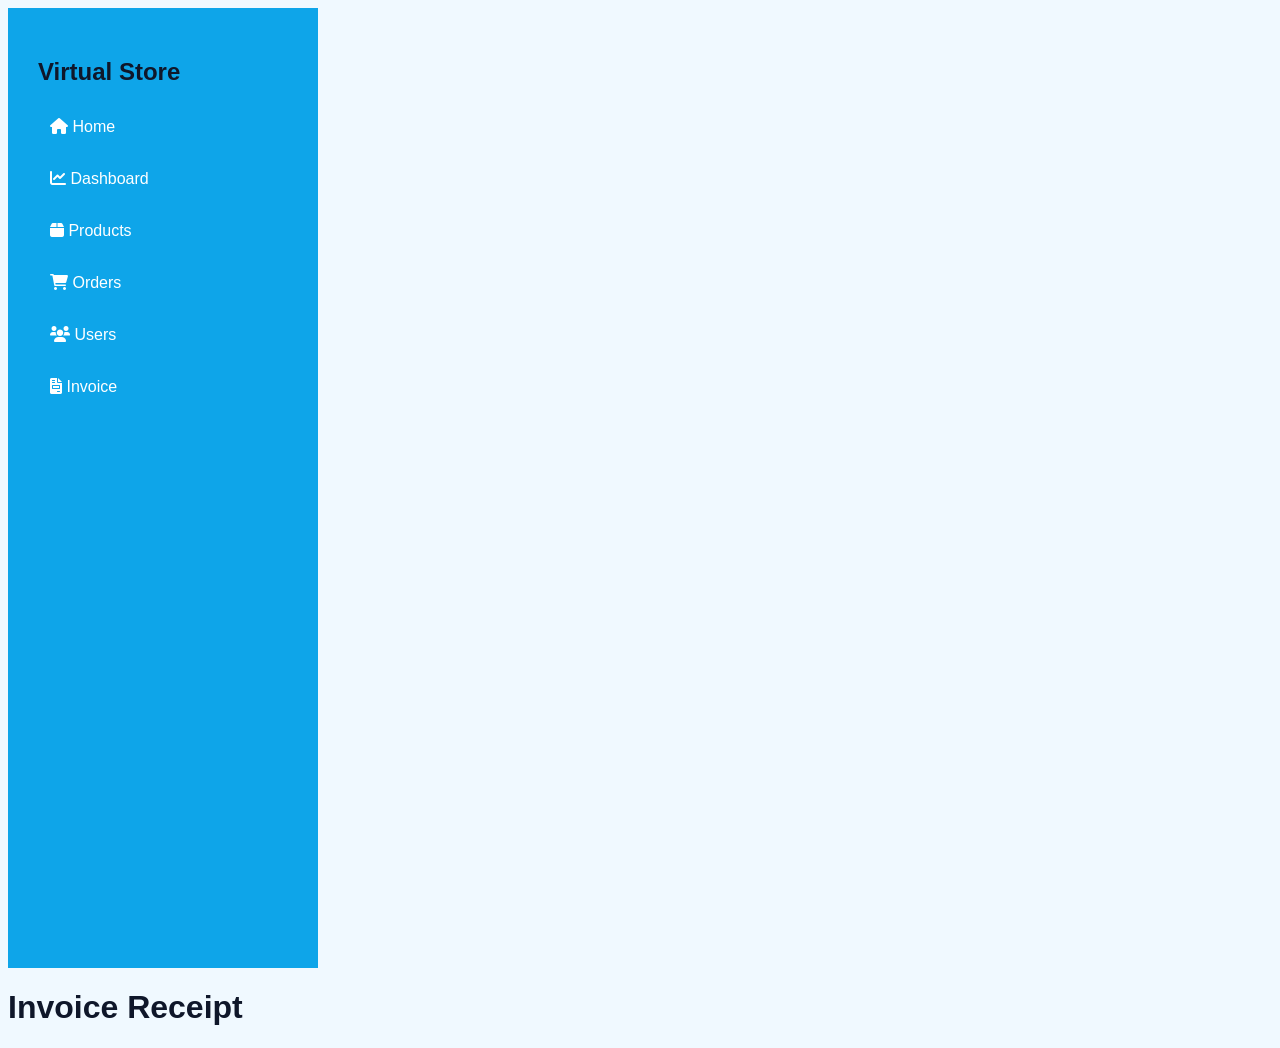
<file: templates/invoice.html>
<!DOCTYPE html>
<html lang="en">
<head>
    <meta charset="UTF-8">
    <meta name="viewport" content="width=device-width, initial-scale=1.0">
    <title>Invoice - Virtual Store</title>
    <!-- Stylesheets -->
    <link rel="stylesheet" href="/static/css/styles.css">
    <link rel="stylesheet" href="https://cdnjs.cloudflare.com/ajax/libs/font-awesome/6.0.0/css/all.min.css">
</head>
<body>

    <div class="dashboard-container">
        <!-- Sidebar Navigation -->
        <aside class="sidebar">
            <h2>Virtual Store</h2>
            <nav class="nav-links">
                <a href="/"><i class="fa-solid fa-house"></i> Home</a>
                <a href="/dashboard"><i class="fa-solid fa-chart-line"></i> Dashboard</a>
                <a href="/products-page"><i class="fa-solid fa-box"></i> Products</a>
                <a href="/orders-page"><i class="fa-solid fa-cart-shopping"></i> Orders</a>
                <a href="/users-page"><i class="fa-solid fa-users"></i> Users</a>
                <a href="/invoice-page" class="active"><i class="fa-solid fa-file-invoice"></i> Invoice</a>
            </nav>
        </aside>

        <!-- Main Content Area -->
        <main class="main-content">
            <header>
                <h1>Invoice Receipt</h1>
            </header>

            <section class="content-area">
                <!-- Invoice details and printing views go here -->
            </section>
        </main>
    </div>

    <!-- Main JavaScript Logic -->
    <script src="/static/js/main.js"></script>
</body>
</html>
</file>
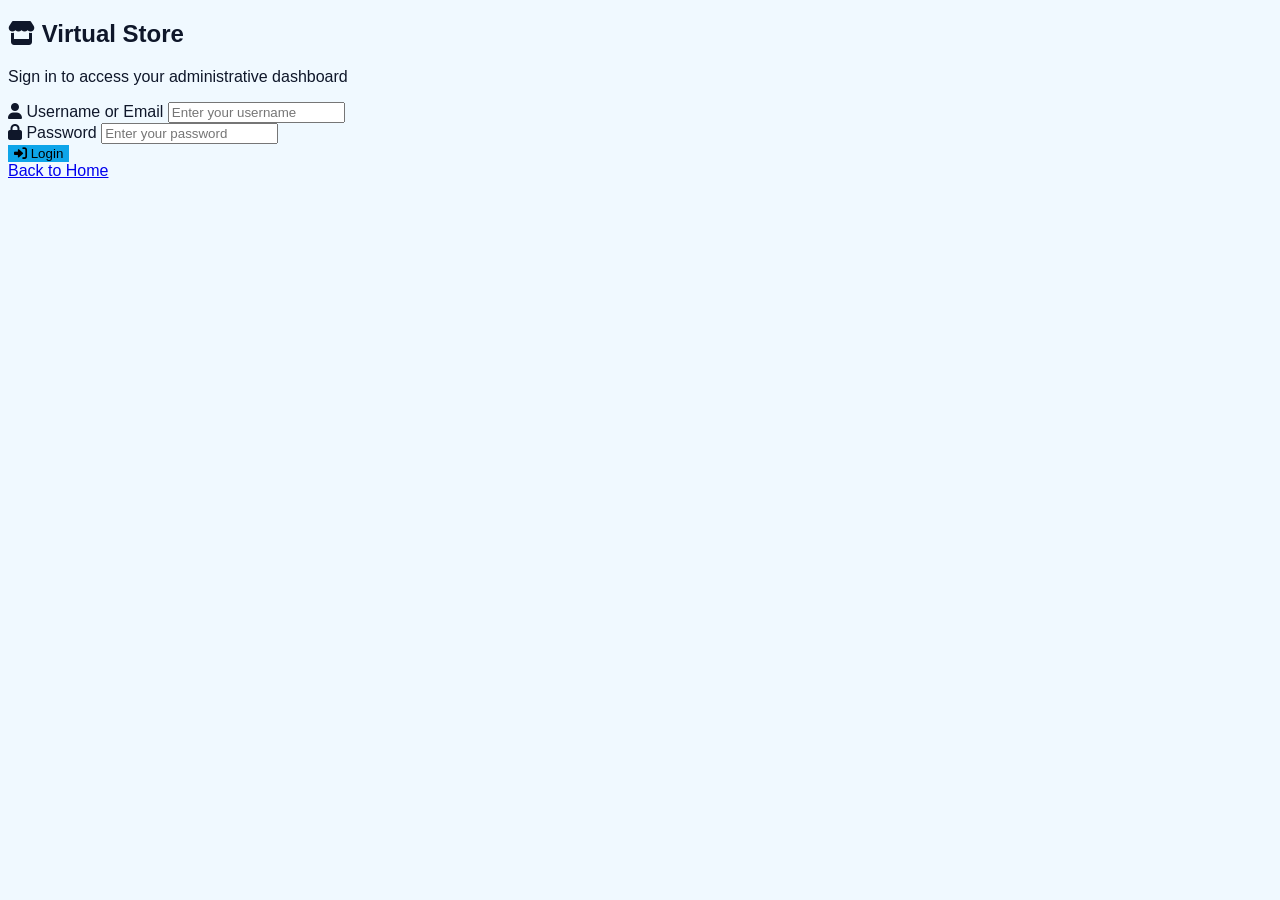
<file: templates/login.html>
<!DOCTYPE html>
<html lang="en">
<head>
    <meta charset="UTF-8">
    <meta name="viewport" content="width=device-width, initial-scale=1.0">
    <title>Login - Virtual Store</title>
    <!-- Stylesheets -->
    <link rel="stylesheet" href="/static/css/styles.css">
    <link rel="stylesheet" href="https://cdnjs.cloudflare.com/ajax/libs/font-awesome/6.0.0/css/all.min.css">
</head>
<body class="login-body">

    <!-- Authentication Container -->
    <div class="login-container">
        <div class="login-header">
            <h2><i class="fa-solid fa-store"></i> Virtual Store</h2>
            <p>Sign in to access your administrative dashboard</p>
        </div>

        <!-- Login Form -->
        <form id="loginForm" class="login-form">
            <div class="form-group">
                <label for="username"><i class="fa-solid fa-user"></i> Username or Email</label>
                <input type="text" id="username" name="username" placeholder="Enter your username" required>
            </div>

            <div class="form-group">
                <label for="password"><i class="fa-solid fa-lock"></i> Password</label>
                <input type="password" id="password" name="password" placeholder="Enter your password" required>
            </div>

            <div class="form-actions">
                <button type="submit" class="btn-primary">
                    <i class="fa-solid fa-right-to-bracket"></i> Login
                </button>
            </div>
        </form>

        <div class="login-footer">
            <a href="/">Back to Home</a>
        </div>
    </div>

    <!-- Main JavaScript Logic -->
    <script src="/static/js/main.js"></script>
</body>
</html>
</file>
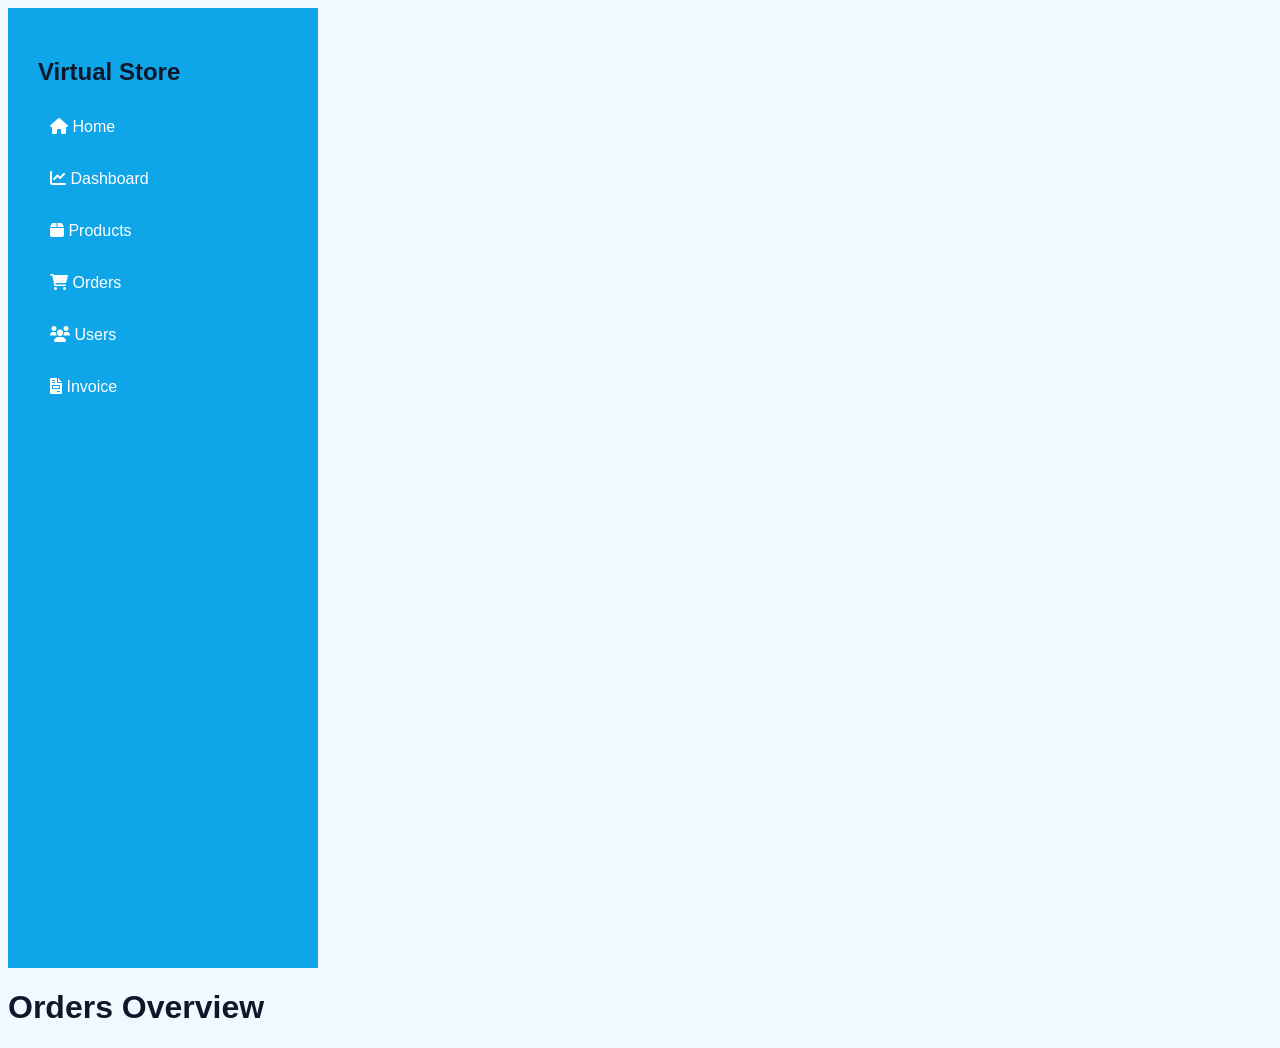
<file: templates/orders.html>
<!DOCTYPE html>
<html lang="en">
<head>
    <meta charset="UTF-8">
    <meta name="viewport" content="width=device-width, initial-scale=1.0">
    <title>Orders - Virtual Store</title>
    <!-- Stylesheets -->
    <link rel="stylesheet" href="/static/css/styles.css">
    <link rel="stylesheet" href="https://cdnjs.cloudflare.com/ajax/libs/font-awesome/6.0.0/css/all.min.css">
</head>
<body>

    <div class="dashboard-container">
        <!-- Sidebar Navigation -->
        <aside class="sidebar">
            <h2>Virtual Store</h2>
            <nav class="nav-links">
                <a href="/"><i class="fa-solid fa-house"></i> Home</a>
                <a href="/dashboard"><i class="fa-solid fa-chart-line"></i> Dashboard</a>
                <a href="/products-page"><i class="fa-solid fa-box"></i> Products</a>
                <a href="/orders-page" class="active"><i class="fa-solid fa-cart-shopping"></i> Orders</a>
                <a href="/users-page"><i class="fa-solid fa-users"></i> Users</a>
                <a href="/invoice-page"><i class="fa-solid fa-file-invoice"></i> Invoice</a>
            </nav>
        </aside>

        <!-- Main Content Area -->
        <main class="main-content">
            <header>
                <h1>Orders Overview</h1>
            </header>

            <section class="content-area">
                <!-- Orders table and status tracking go here -->
            </section>
        </main>
    </div>

    <!-- Main JavaScript Logic -->
    <script src="/static/js/main.js"></script>
</body>
</html>
</file>
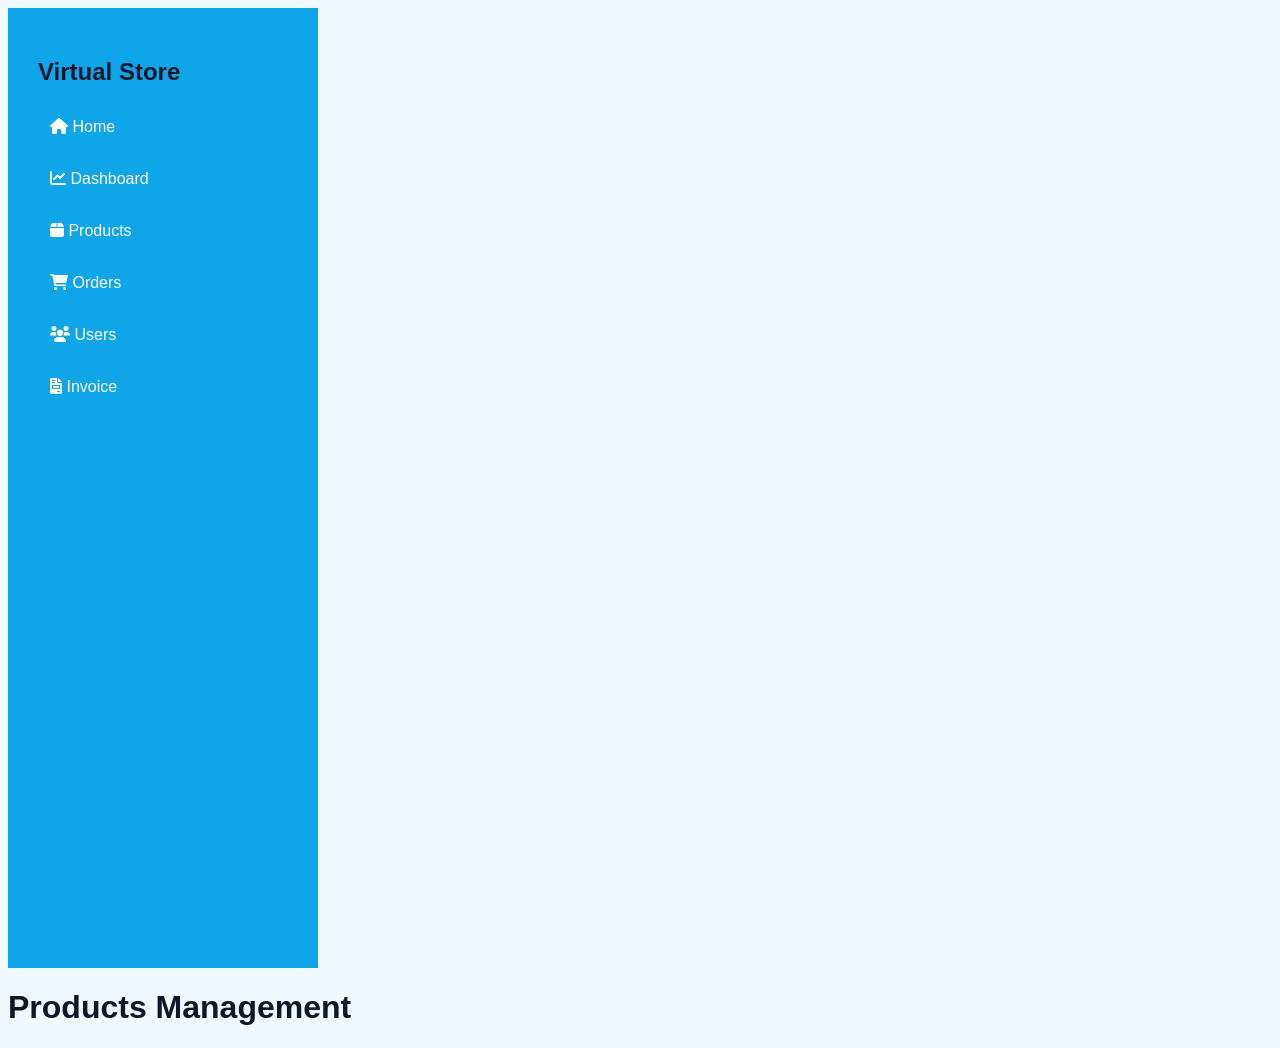
<file: templates/products.html>
<!DOCTYPE html>
<html lang="en">
<head>
    <meta charset="UTF-8">
    <meta name="viewport" content="width=device-width, initial-scale=1.0">
    <title>Products - Virtual Store</title>
    <!-- Stylesheets -->
    <link rel="stylesheet" href="/static/css/styles.css">
    <link rel="stylesheet" href="https://cdnjs.cloudflare.com/ajax/libs/font-awesome/6.0.0/css/all.min.css">
</head>
<body>

    <div class="dashboard-container">
        <!-- Sidebar Navigation -->
        <aside class="sidebar">
            <h2>Virtual Store</h2>
            <nav class="nav-links">
                <a href="/"><i class="fa-solid fa-house"></i> Home</a>
                <a href="/dashboard"><i class="fa-solid fa-chart-line"></i> Dashboard</a>
                <a href="/products-page" class="active"><i class="fa-solid fa-box"></i> Products</a>
                <a href="/orders-page"><i class="fa-solid fa-cart-shopping"></i> Orders</a>
                <a href="/users-page"><i class="fa-solid fa-users"></i> Users</a>
                <a href="/invoice-page"><i class="fa-solid fa-file-invoice"></i> Invoice</a>
            </nav>
        </aside>

        <!-- Main Content Area -->
        <main class="main-content">
            <header>
                <h1>Products Management</h1>
            </header>

            <section class="content-area">
                <!-- Products table and management controls go here -->
            </section>
        </main>
    </div>

    <!-- Main JavaScript Logic -->
    <script src="/static/js/main.js"></script>
</body>
</html>
</file>
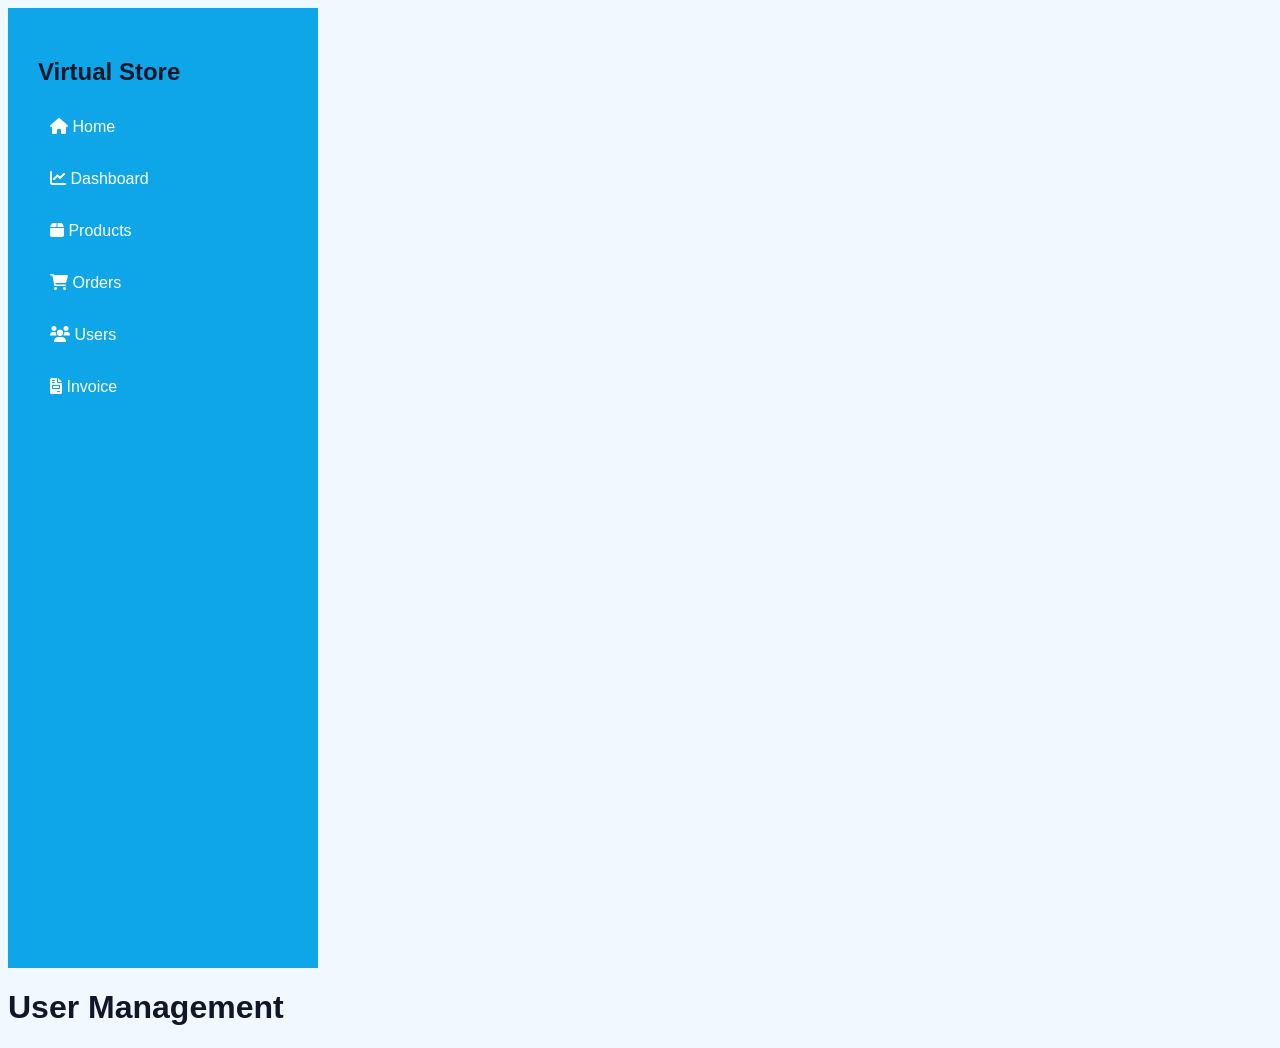
<file: templates/users.html>
<!DOCTYPE html>
<html lang="en">
<head>
    <meta charset="UTF-8">
    <meta name="viewport" content="width=device-width, initial-scale=1.0">
    <title>Users - Virtual Store</title>
    <!-- Stylesheets -->
    <link rel="stylesheet" href="/static/css/styles.css">
    <link rel="stylesheet" href="https://cdnjs.cloudflare.com/ajax/libs/font-awesome/6.0.0/css/all.min.css">
</head>
<body>

    <div class="dashboard-container">
        <!-- Sidebar Navigation -->
        <aside class="sidebar">
            <h2>Virtual Store</h2>
            <nav class="nav-links">
                <a href="/"><i class="fa-solid fa-house"></i> Home</a>
                <a href="/dashboard"><i class="fa-solid fa-chart-line"></i> Dashboard</a>
                <a href="/products-page"><i class="fa-solid fa-box"></i> Products</a>
                <a href="/orders-page"><i class="fa-solid fa-cart-shopping"></i> Orders</a>
                <a href="/users-page" class="active"><i class="fa-solid fa-users"></i> Users</a>
                <a href="/invoice-page"><i class="fa-solid fa-file-invoice"></i> Invoice</a>
            </nav>
        </aside>

        <!-- Main Content Area -->
        <main class="main-content">
            <header>
                <h1>User Management</h1>
            </header>

            <section class="content-area">
                <!-- User accounts table and role settings go here -->
            </section>
        </main>
    </div>

    <!-- Main JavaScript Logic -->
    <script src="/static/js/main.js"></script>
</body>
</html>
</file>
<file: static/css/styles.css>
/* ===========================
   COLOR PALETTE
=========================== */

:root{

    --primary:#0EA5E9;
    --secondary:#BAE6FD;
    --background:#F0F9FF;
    --text:#0F172A;
    --white:#FFFFFF;

}

/* ===========================
   GENERAL
=========================== */

body{

    background:var(--background);

    font-family:Arial, Helvetica, sans-serif;

    color:var(--text);

}

/* ===========================
   NAVBAR
=========================== */

.navbar{

    background:var(--primary);

    box-shadow:0 3px 12px rgba(0,0,0,.15);

}

.navbar-brand{

    font-size:1.5rem;

}

/* ===========================
   HERO
=========================== */

.hero{

    padding:80px 0;

}

.hero-image{

    max-width:300px;

}

/* ===========================
   BUTTONS
=========================== */

.btn-primary{

    background:var(--primary);

    border:none;

}

.btn-primary:hover{

    background:#0284C7;

}

/* ===========================
   CARDS
=========================== */

.feature-card{

    border:none;

    border-radius:15px;

    transition:.3s;

    box-shadow:0 5px 15px rgba(0,0,0,.10);

}

.feature-card:hover{

    transform:translateY(-8px);

}

/* ===========================
   FOOTER
=========================== */

footer{

    background:var(--primary);

    color:white;

    padding:20px;

    margin-top:60px;

}
/* ---------- Dashboard ---------- */

.sidebar{

    width:250px;

    min-height:100vh;

    background:#0EA5E9;

    padding:30px;

}

.sidebar .logo{

    color:white;

    margin-bottom:40px;

}

.sidebar a{

    display:block;

    color:white;

    text-decoration:none;

    padding:12px;

    margin-bottom:10px;

    border-radius:8px;

}

.sidebar a:hover{

    background:#38BDF8;

}

.content{

    flex:1;

    padding:40px;

}

.dashboard-card{

    background:white;

    padding:25px;

    border-radius:15px;

    text-align:center;

    box-shadow:0 8px 20px rgba(0,0,0,.1);

}
</file>
